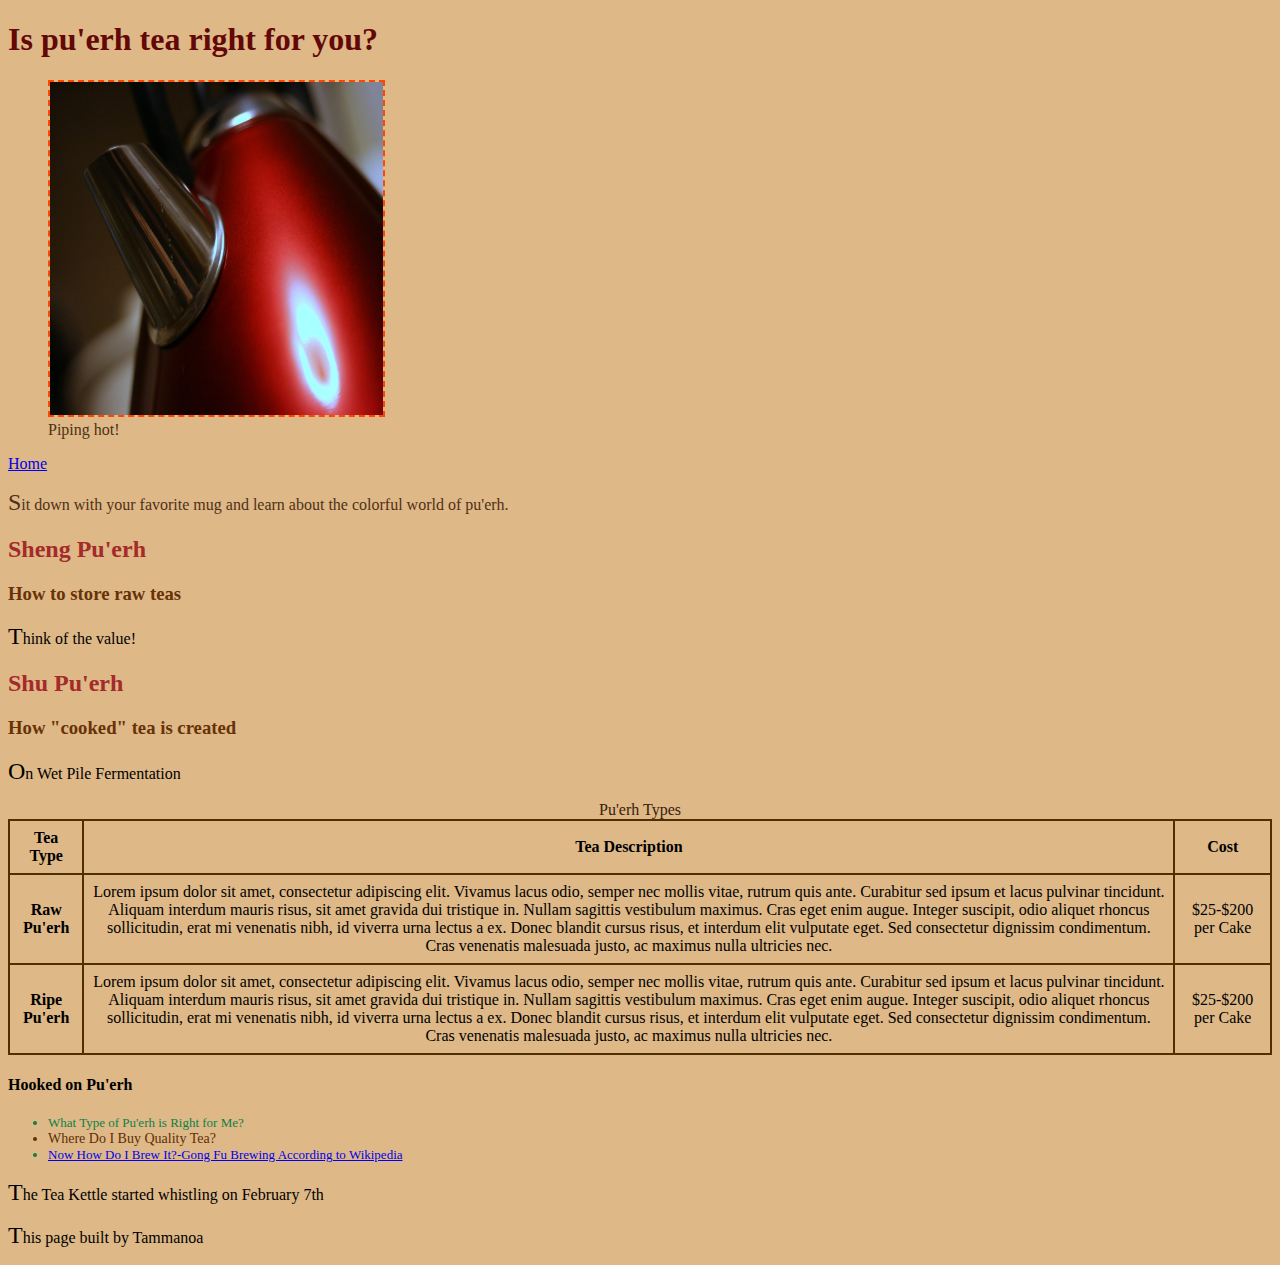
<file: red-kettle-index.html>
<!DOCTYPE html>
<html lang="en">
    <head>  
        <meta charset="utf-8">
        <title>The Red Tea Kettle: All about Pu'erh tea</title>
        <link rel="stylesheet" type="text/css" href="Styles/styles.css">
    </head>
    <body>
        <header>
            <h1>Is pu'erh tea right for you?</h1>
        <figure>
            <img src="images/red-kettle.jpg" width="333" height="333" alt="Red Kettle">
            <figcaption>Piping hot!</figcaption>
        </figure>
            <nav>
             <a href="index.html">Home</a>
             </nav>
        <p>Sit down with your favorite mug and learn about the colorful world of pu'erh.</p>
        </header>
            <h2>Sheng Pu'erh</h2>
            <article>
                <h3> How to store raw teas </h3>
                <p>Think of the value!</p>
            </article>
            <h2>Shu Pu'erh</h2>
            <article>
                <h3>How "cooked" tea is created</h3>
                <p>On Wet Pile Fermentation</p>
            </article>
            <table>
                <caption>
                   Pu'erh Types
                </caption>
                    <tr>
                        <th scope="col">Tea Type</th>
                        <th scope="col">Tea Description</th>
                        <th scope="col">Cost</th>
                    </tr>
                    <tr>
                        <th scope="row">Raw Pu'erh</th>
                        <td class="description">Lorem ipsum dolor sit amet, consectetur adipiscing elit. Vivamus lacus odio, semper nec mollis vitae, rutrum quis ante. Curabitur sed ipsum et lacus pulvinar tincidunt. Aliquam interdum mauris risus, sit amet gravida dui tristique in. Nullam sagittis vestibulum maximus. Cras eget enim augue. Integer suscipit, odio aliquet rhoncus sollicitudin, erat mi venenatis nibh, id viverra urna lectus a ex. Donec blandit cursus risus, et interdum elit vulputate eget. Sed consectetur dignissim condimentum. Cras venenatis malesuada justo, ac maximus nulla ultricies nec.</td>
                        <td>$25-$200 per Cake</td>
                    </tr>
                    <tr>
                        <th scope="row">Ripe Pu'erh</th>
                        <td class="description">Lorem ipsum dolor sit amet, consectetur adipiscing elit. Vivamus lacus odio, semper nec mollis vitae, rutrum quis ante. Curabitur sed ipsum et lacus pulvinar tincidunt. Aliquam interdum mauris risus, sit amet gravida dui tristique in. Nullam sagittis vestibulum maximus. Cras eget enim augue. Integer suscipit, odio aliquet rhoncus sollicitudin, erat mi venenatis nibh, id viverra urna lectus a ex. Donec blandit cursus risus, et interdum elit vulputate eget. Sed consectetur dignissim condimentum. Cras venenatis malesuada justo, ac maximus nulla ultricies nec.</td>
                        <td>$25-$200 per Cake</td>
                    </tr>
            </table>
            <aside>
                <h4>Hooked on Pu'erh</h4>
                <ul>
                <li>What Type of Pu'erh is Right for Me?</li>
                <li>Where Do I Buy Quality Tea?</li>
                <li><a href="https://en.wikipedia.org/wiki/Gongfu_tea">Now How Do I Brew It?-Gong Fu Brewing According to Wikipedia</a></li>
                </ul>
            </aside>
                <p>The Tea Kettle started whistling on <time datetime="2014-02-07">February 7th</time></p>
        <footer>
            <p>This page built by Tammanoa</p>
        </footer>
    </body>    
</html>
</file>
<file: Styles/styles.css>
body {
    background-color: burlywood;
}
 header {
    color:rgb(80, 48, 23)
}
header > h1 {
    font-family: Bitter;
}
main > p {
    font-family: Roboto Condensed;
}
p::first-letter {font-size: 150%
}
 h1 {
        color:rgb(99, 7, 7) 
    }
h2 {
        color:brown
    }
 h3 {
    color: rgb(104, 50, 7)
}
 .bright {
    color: rgb(6, 75, 10)
}
 .orange-text {
        color:rgb(252, 87, 11) 
    }
 img {
    border: 2px dashed orangered;
}
 .important {
    font-weight: bold; 
}
article a:visited {
        color:rgb(183, 243, 186)
    }
 .text :hover {
    text-decoration: underline;
    }
 a[href="https://www.onthisday.com/events/february/16"] {
        background-color: rgba(204, 89, 23, 0.699);
    } 
    table {
        border-collapse: collapse;
        width: 100%;
      }
      th, td {
        border: 2px double #502f03;
        padding: 8px;
        text-align: center;
      }
      caption {
          color:#3a200a
      }
.box {
    height: 300px;
    width: 300px;
    border: 5px solid rgb(37, 24, 3);
}
.container {
    height: 400px;
    background-color: rgba(199, 235, 128, 0.322);
    display: flex;
    flex-direction: row;
    justify-content: space-evenly;
    align-items: center;
    text-align: center;
}
li:nth-child(odd) {
    color:rgb(14, 128, 71);
    font-size: 13px;
}
li:nth-child(even) {
    color: rgb(95, 47, 8);
    font-size: 14px;
}
button:hover {
    border: 5px solid rgb(4, 32, 4);
    background-color:#ddc09a;
    font-style: italic;
}
.target {
    background-color: #b390649d;
    font-size: 14px;
    transition: font-size 4s 1s;
}
.target:hover {
    font-size: 30px
}
</file>
